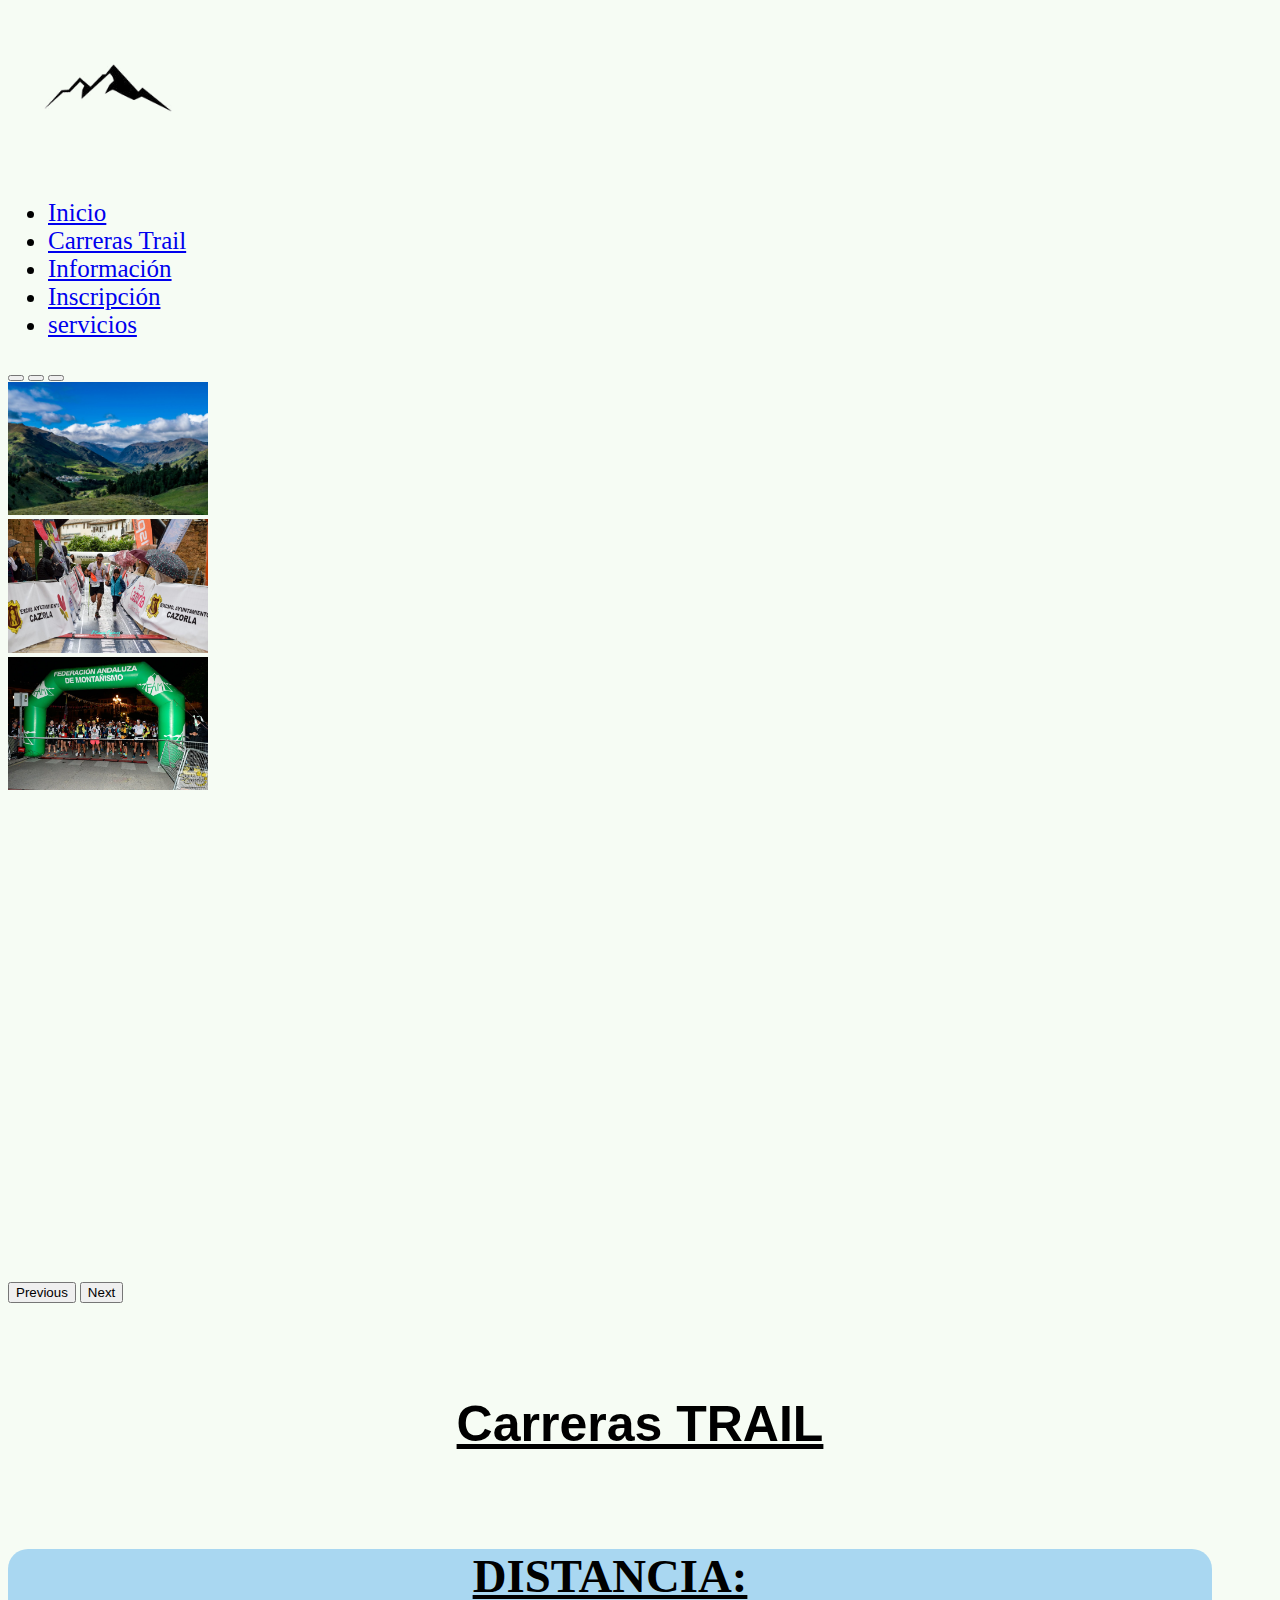
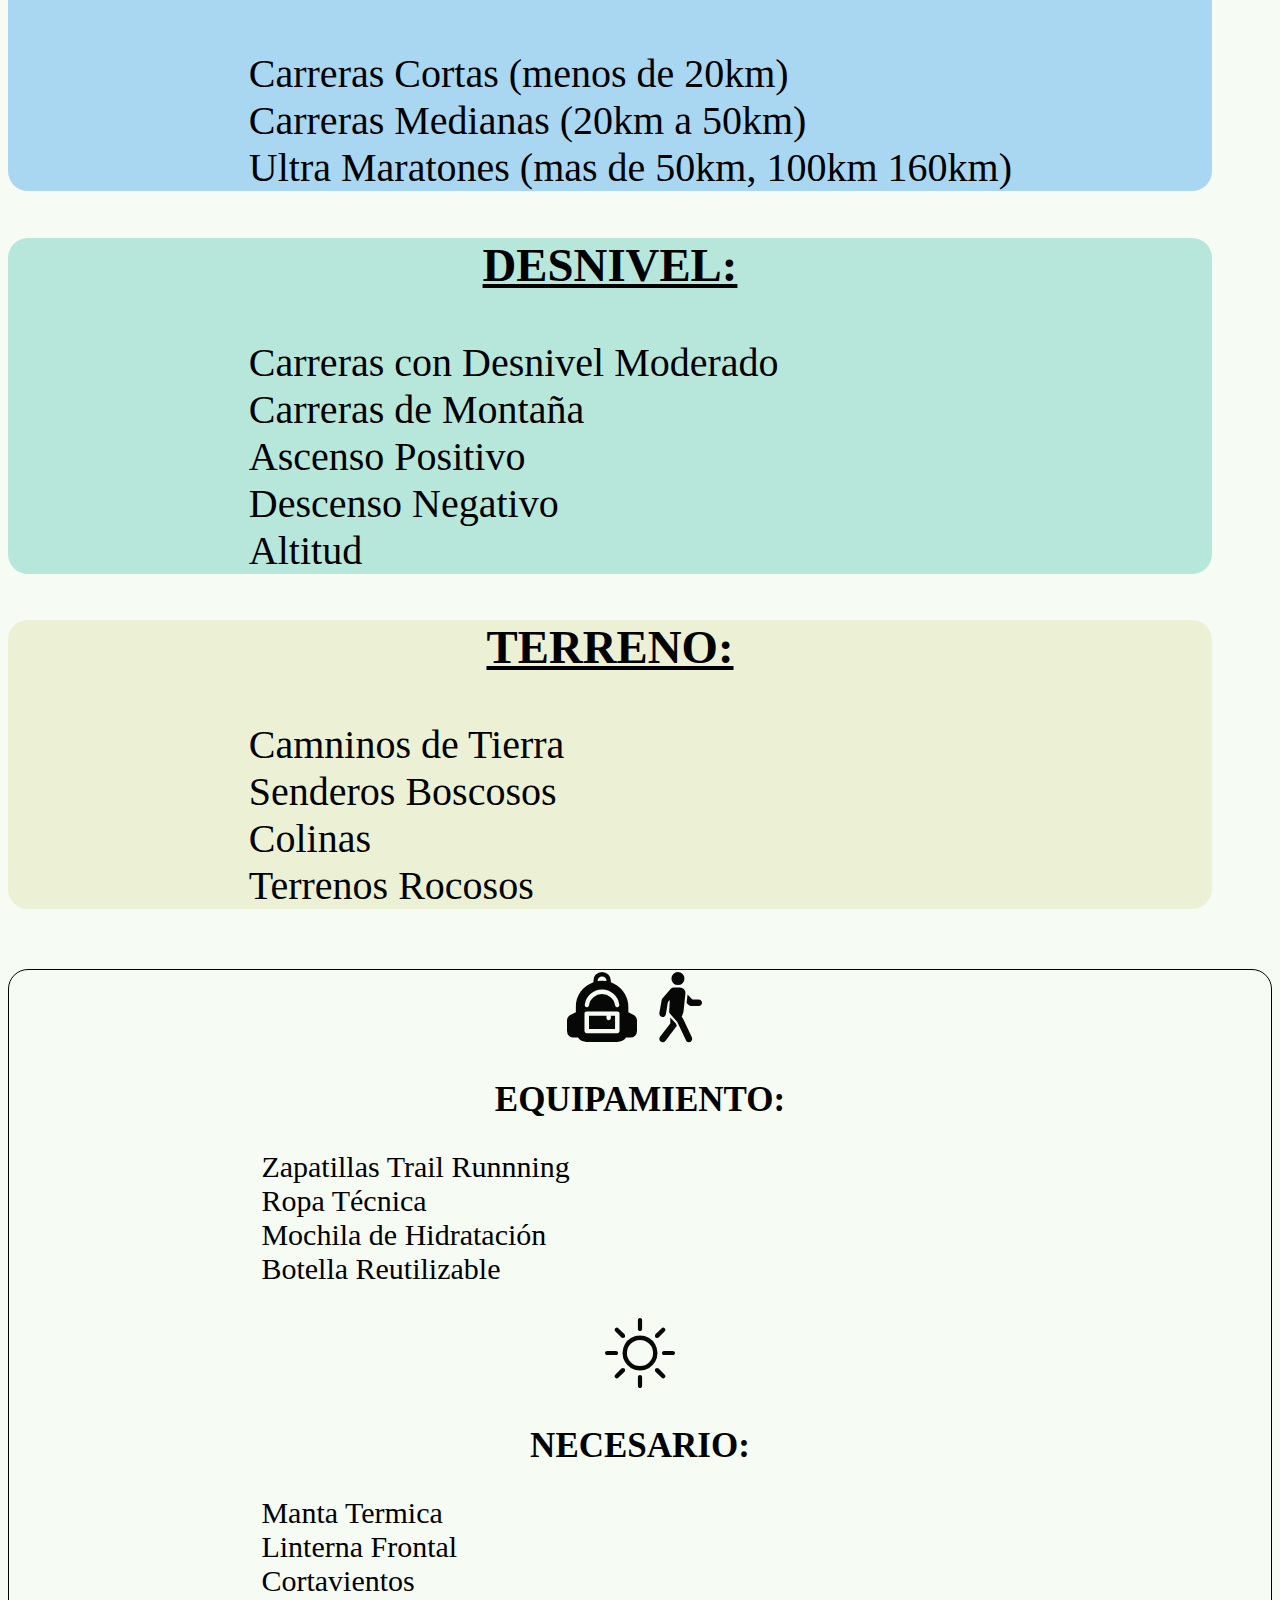
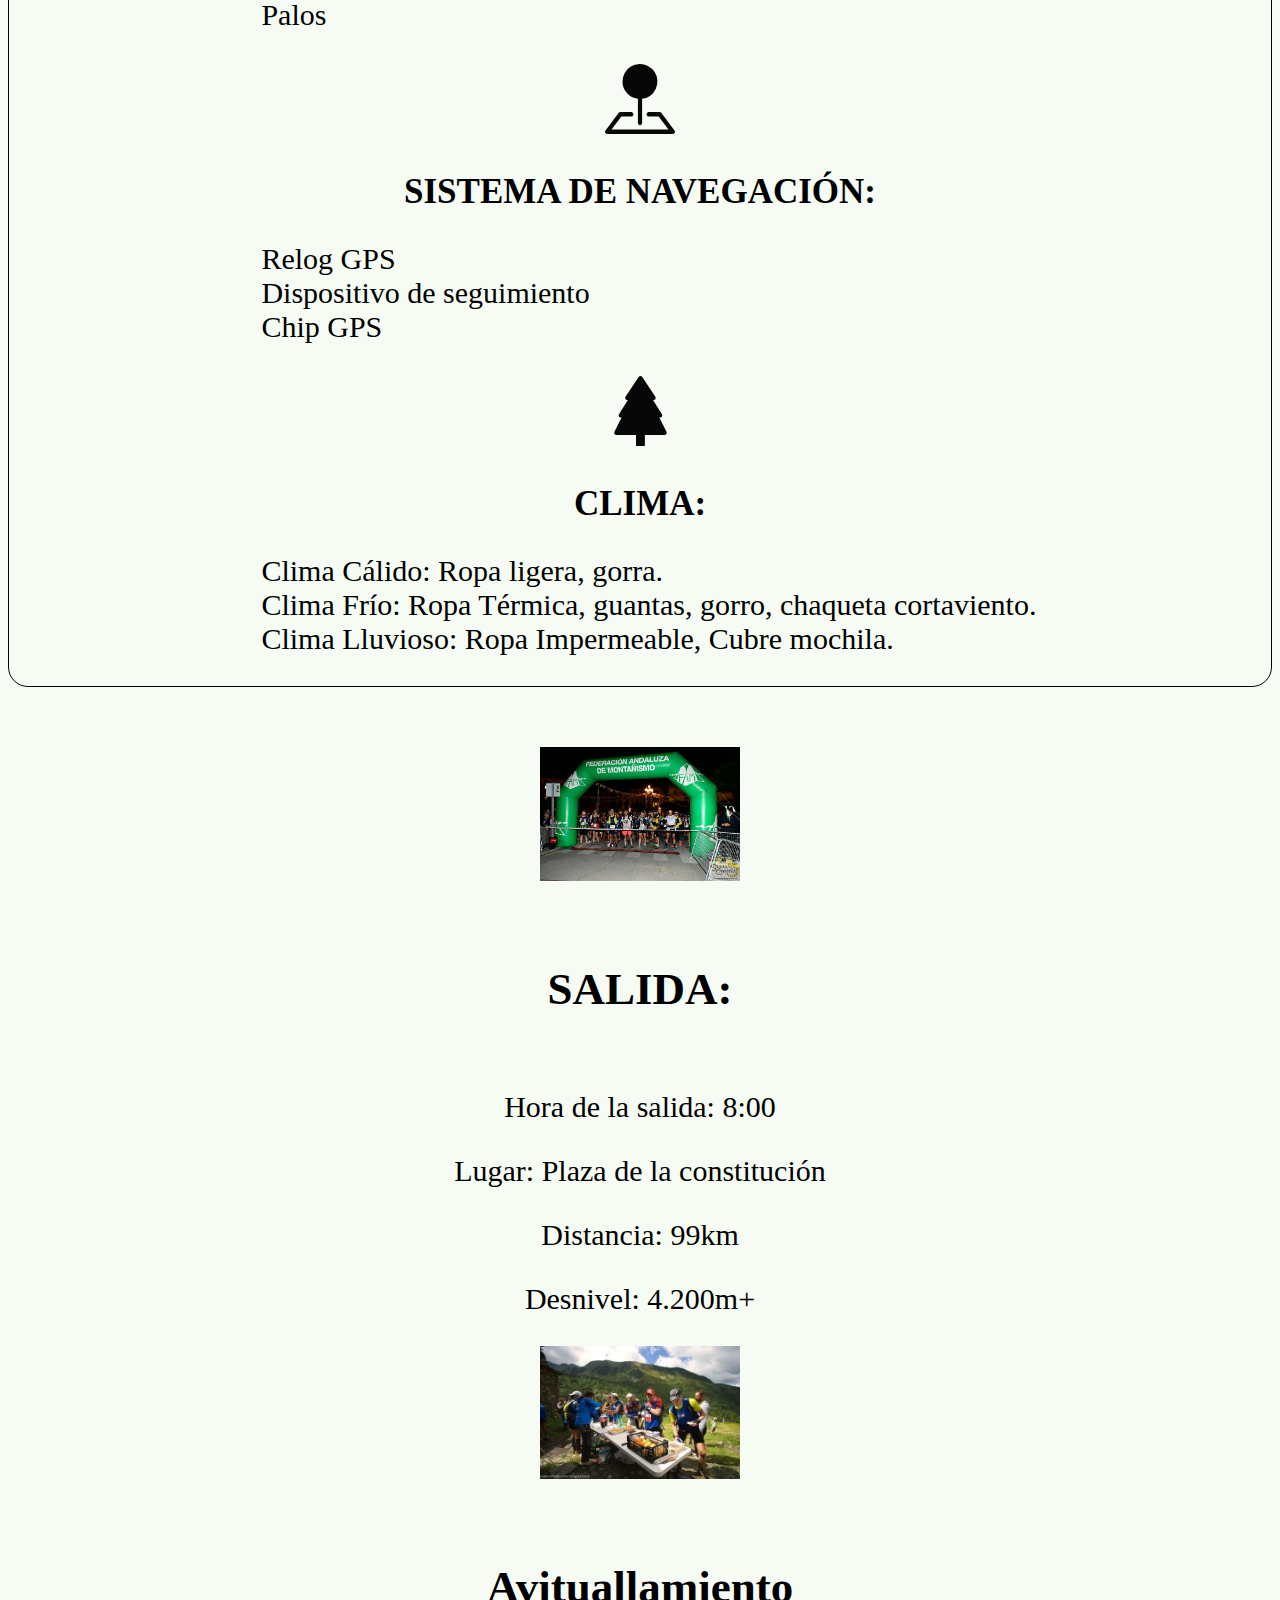
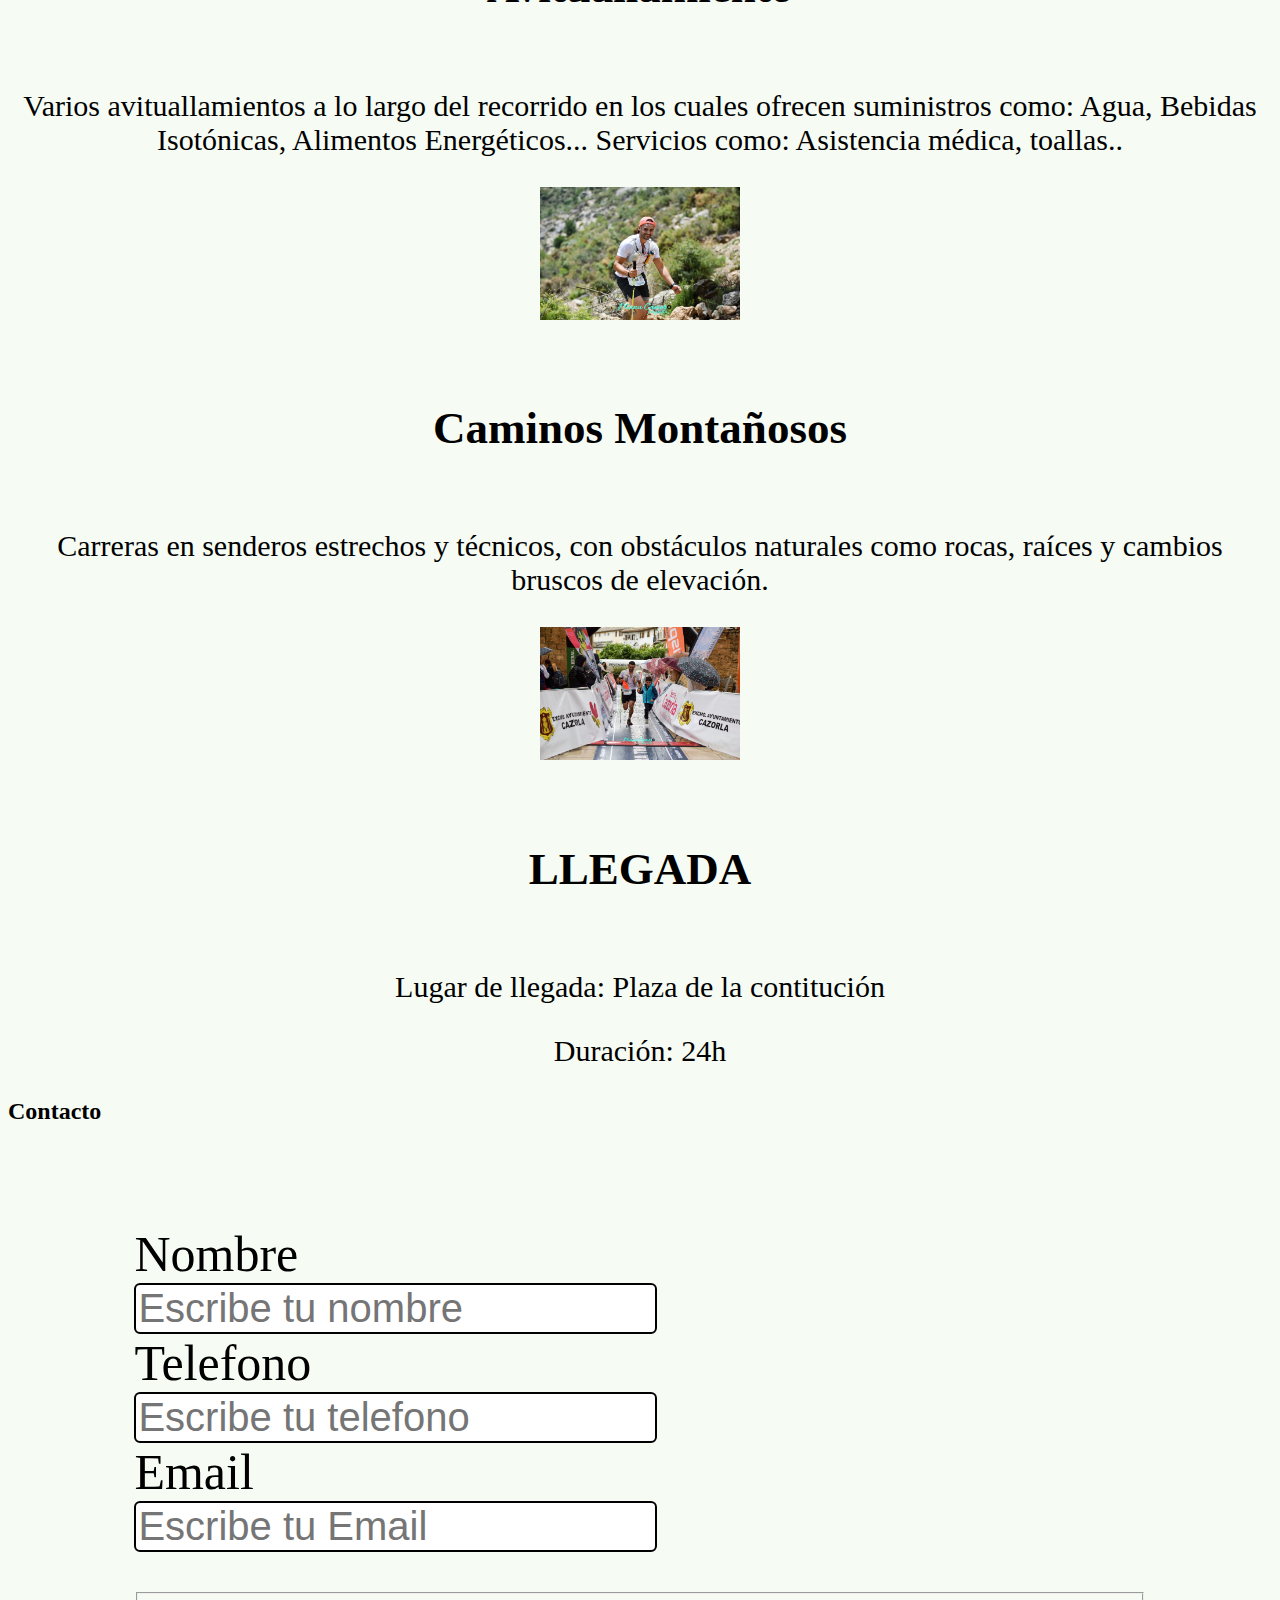
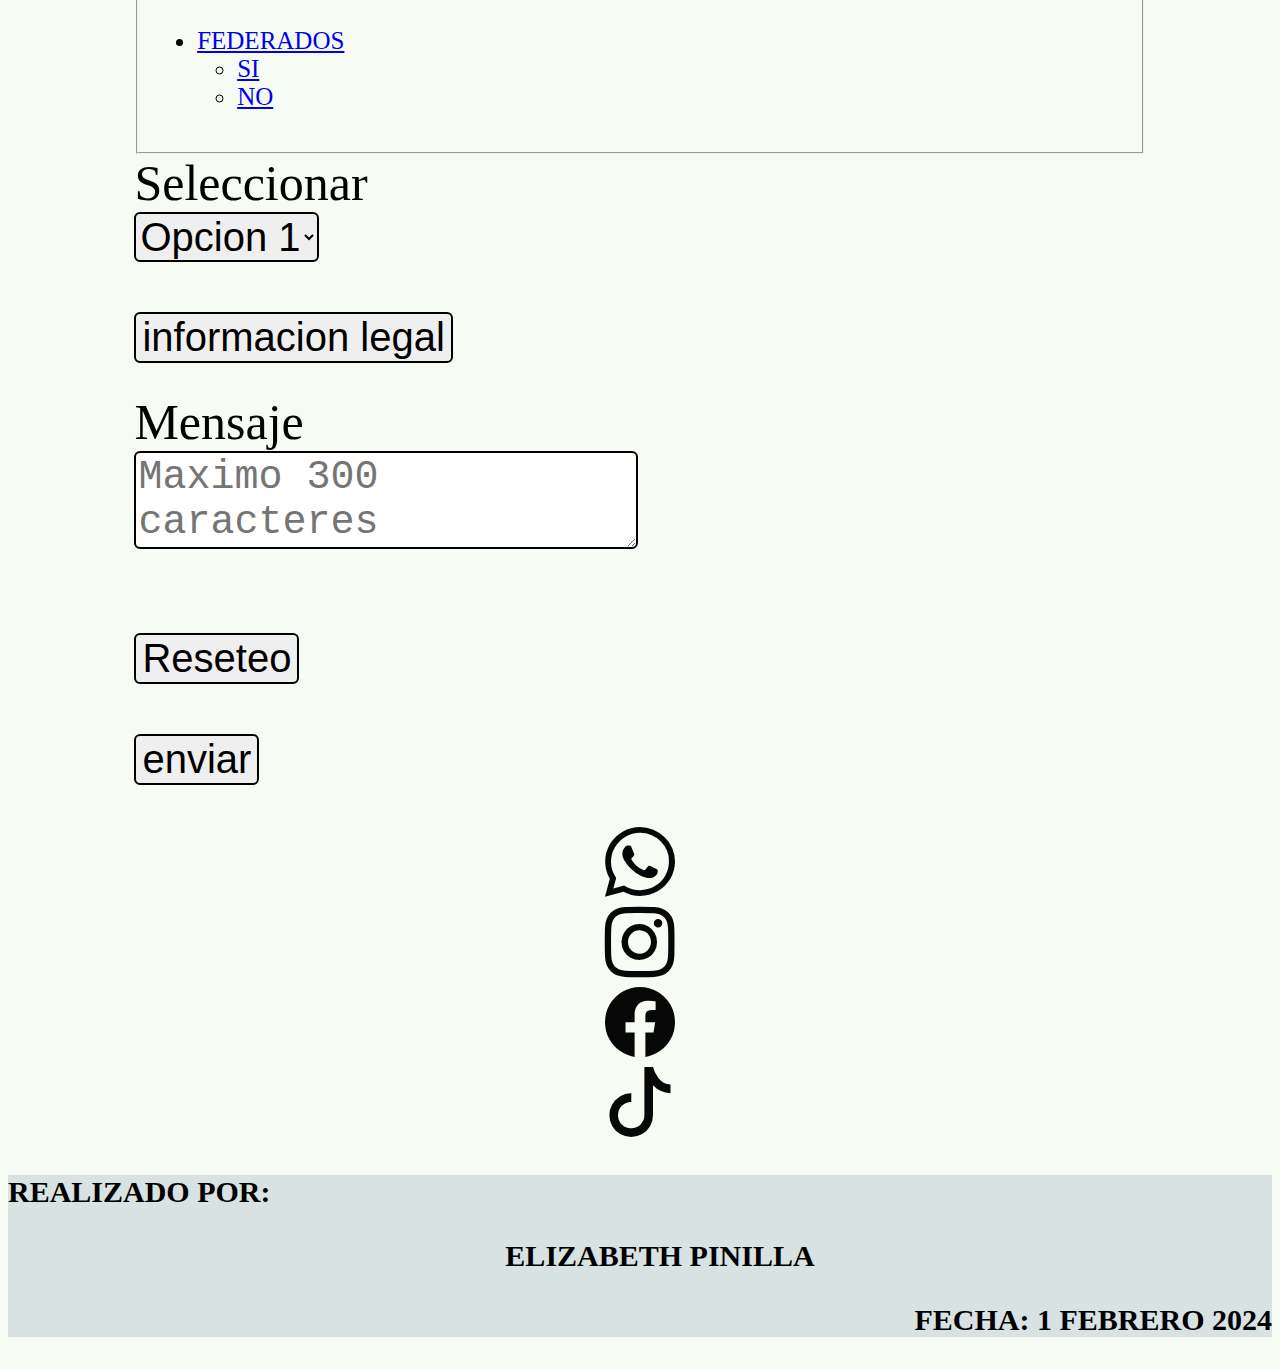
<file: index.html>
<!DOCTYPE html>
<html lang="es">
<head>
  <!--informacion del head-->
    <meta charset="UTF-8">
    <meta name="viewport" content="width=device-width, initial-scale=1.0">
    <title>Document</title>
    <link rel="stylesheet" href="css/estilos.css">
    <link href="https://cdn.jsdelivr.net/npm/bootstrap@5.3.2/dist/css/bootstrap.min.css" rel="stylesheet" integrity="sha384-T3c6CoIi6uLrA9TneNEoa7RxnatzjcDSCmG1MXxSR1GAsXEV/Dwwykc2MPK8M2HN" crossorigin="anonymous">

    <link rel="stylesheet" href="https://cdn.jsdelivr.net/npm/bootstrap-icons@1.11.3/font/bootstrap-icons.min.css">
</head>
<body>
    <!-- menu nav con logotipo-->
    <nav class="navbar bg-body-tertiary">
        <div class="container">
          <a class="navbar-brand" href="#">
            <img  src="img/logom.png" alt="esto es un logotipo" width="80" height="auto">
          </a>
        <!--añado el menu de navegacion dentro del nav del logo-->
        
<ul  class="nav nav-pills" >
        <li class="nav-item">
          <a class="nav-link " aria-current="page" href="#">Inicio</a>
        </li>
        <li class="nav-item">
          <a class="nav-link" href="#carreras">Carreras Trail </a>
        </li>
        <li class="nav-item">
          <a class="nav-link" href="#">Información</a>
        </li>
        <li class="nav-item">
          <a class="nav-link " href="#cont" aria-disabled="true">Inscripción</a>
        </li>
        <li class="nav-item">
          <a class="nav-link " href="servicios.html" aria-disabled="true">servicios</a>
        </li>
      </ul>
</div>
      </nav>
<!--añadimos un slider de fotos-->
<div class="container-fluid">
 <div id="carouselExampleIndicators" class="carousel slide" >
    <div class="carousel-indicators">
      <button type="button" data-bs-target="#carouselExampleIndicators" data-bs-slide-to="0" class="active" aria-current="true" aria-label="Slide 1"></button>
      <button type="button" data-bs-target="#carouselExampleIndicators" data-bs-slide-to="1" aria-label="Slide 2"></button>
      <button type="button" data-bs-target="#carouselExampleIndicators" data-bs-slide-to="2" aria-label="Slide 3"></button>
    </div>
    <div class="carousel-inner">
      <div class="carousel-item active">
        <img src="img/paisaje-2.jpg" class="d-block w-100" alt="..." height="auto" width="auto">

      </div>

      <div class="carousel-item">
        <img src="img/carrera1.jpg" class="d-block w-100" alt="..." height="auto">
      </div>
      <div class="carousel-item">
        <img src="img/salida.jpg" class="d-block w-100" height="auto" alt="...">
      </div>
    </div>
    <button class="carousel-control-prev" type="button" data-bs-target="#carouselExampleIndicators" data-bs-slide="prev">
      <span class="carousel-control-prev-icon" aria-hidden="true"></span>
      <span class="visually-hidden">Previous</span>
    </button>
    <button class="carousel-control-next" type="button" data-bs-target="#carouselExampleIndicators" data-bs-slide="next">
      <span class="carousel-control-next-icon" aria-hidden="true"></span>
      <span class="visually-hidden">Next</span>
    </button>
  </div>
 
   <!--h2 con titulo-->
 <h2 class="principal" id="carreras"> <u>Carreras TRAIL </u></h2>
   <!--bloque de tres columnas con contenido-->


  <div id="tresbloques" class="container text-center">
    <div class="row carreras">
      <div id="distacia" class="col">
    

              <u><h3>DISTANCIA:</h3></u>

              <p class="parrafo-listas">
                Carreras Cortas (menos de 20km) <br>
                Carreras Medianas (20km a 50km) <br>
                Ultra Maratones (mas de 50km, 100km 160km) <br>
              </p>
          
        </div>
        <div id="desnivel" class="col">
    

          <u><h3>DESNIVEL:</h3></u>

          <p class="parrafo-listas">
           Carreras con Desnivel Moderado <br>
           Carreras de Montaña <br>
          Ascenso Positivo<br>
          Descenso Negativo <br>
          Altitud <br>
          </p>
      
    </div>
    <div id="terreno" class="col">
    

      <u><h3>TERRENO:</h3></u>

      <p class="parrafo-listas">
        Camninos de Tierra<br>
        Senderos Boscosos <br>
        Colinas <br>
        Terrenos Rocosos<br>
      </p>
  
  </div>
        
 </div>   
 </div>
   





<!--bloque de 4 columnas con iconos y texto -->
<div id="cuatrobloques" class="container text-center">
  <div class="row align-items-start">
    <div class="col">
      <i class="bi bi-backpack2-fill"></i>
      <i class="bi bi-person-walking"></i>

      <h4 class="emoticono">EQUIPAMIENTO:</h4>
      <p class="parrafo-necesario">
        Zapatillas Trail Runnning<br>
        Ropa Técnica <br>
        Mochila de Hidratación <br>
        Botella Reutilizable<br>
     </p>
        
    </div>
    <div class="col">
      
      <i class="bi bi-sun"></i>
    <h4  class="emoticono"> NECESARIO:</h4>
    <p class="parrafo-necesario">
       Manta Termica <br>
       Linterna Frontal <br>
       Cortavientos <br>
       Palos<br>
    </p>

    </div>
    <div class="col">
      <i class="bi bi-pin-map-fill"></i>
    <h4  class="emoticono">SISTEMA DE NAVEGACIÓN:</h4> 
    <p class="parrafo-necesario">
      Relog GPS<br>
      Dispositivo de seguimiento<br>
      Chip GPS<br>
    </p>
    
    </div>
    <div class="col">
      <i class="bi bi-tree-fill"></i>
      <h4  class="emoticono">CLIMA:</h4>
      <p class="parrafo-necesario">
      Clima Cálido: Ropa ligera, gorra.<br>
      Clima Frío: Ropa Térmica, guantas, gorro, chaqueta cortaviento.<br>
      Clima Lluvioso: Ropa Impermeable, Cubre mochila.<br>
      </p>

    </div>
  </div>
</div>

<!--bloque de 2 columnas con foto y texto-->

<div class="container text-center">
  <div class="row align-items-start">
    <div id="titulo1" class="col">
      <img   src="img/salida.jpg" alt=" Imagen de la salida" width="800px">
    <h5 class="titulos"> SALIDA:</h5>

      <p>Hora de la salida: 8:00</p>
      <p>Lugar: Plaza de la constitución</p>
      <p>Distancia: 99km</p>
      <p>Desnivel: 4.200m+</p>

    </div>
    <div id="titulo2" class="col">
      <img  src="img/comida.jpg" alt=" Imagen del avituallamiento" width="95px" height="autopx">
    <h5 class="titulos">Avituallamiento</h5>
    <p>Varios avituallamientos a lo largo del recorrido en los cuales ofrecen suministros como: Agua, Bebidas Isotónicas, Alimentos Energéticos...
      Servicios como: Asistencia médica, toallas..
    </p>
    
    </div>
    
  </div>
</div>


<!-- bloque de 2 columnas de texto y foto-->
<div class="container text-center">
  <div class="row align-items-start">
    <div id="titulo3" class="col">
      <img  src="img/carrera2.jpg" alt=" Imagen de la salida" width="800px">
    <h5 class="titulos">Caminos Montañosos </h5>

      <p>Carreras en senderos estrechos y técnicos, con obstáculos naturales como rocas, raíces y cambios bruscos de elevación.</p>
      
    </div>
    <div  id="titulo4" class="col">
      <img  src="img/carrera1.jpg" alt=" Imagen del avituallamiento" width="800px" >
    <h5 class="titulos">LLEGADA</h5>
    <p> Lugar de llegada: Plaza de la contitución
    </p>
    <p>Duración: 24h</p>
    
    
    </div>
    
  </div>
</div>
<h2 id="cont">Contacto</h2>
<!--formulario-->
<div class="container text-center">
  <div class="row">
    <div class="col">
      
    </div>
    <div class="col-8">
      <!--NOMBRE-->
<div class="formulario2">
  <form  class="container text-center" name=" formulario" action="ejecutar-codigo.php" method="post" id="miformulario">
    <div>
      <label class="nombre" for="texto">Nombre</label><br>
      <input type="text" id="texto" placeholder="Escribe tu nombre" title="Obligatorio" 
      pattern="[a-z] {1,20}" required> <br>
    </div>
    
  <!--TELEFONO-->
    <div>
      <label class="telefono" for="telefono">Telefono</label><br>
      <input type="number" id="telefono" placeholder="Escribe tu telefono"  title="Obligatorio" min="9" required><br>
    </div>
    
    <!--EMAIL-->
  
    <div>
      <label class="correo" for="correo">Email</label><br>
      <input type="email" id="correo" placeholder="Escribe tu Email" title="Obligatorio" required><br>
    </div>
  <!-- BOTON DE RADIO SI NO-->
    <div class="federados">
     <fieldset>
      <ul class="nav nav-tabs">
       
              <li class="nav-item dropdown">
                <a class="nav-link dropdown-toggle" data-bs-toggle="dropdown" href="#" role="button" aria-expanded="false">FEDERADOS</a>
                <ul class="dropdown-menu">
                 <li><a class="dropdown-item" href="#">SI</a></li>
                 <li><a class="dropdown-item" href="#">NO</a></li>
          
        </ul>
        </li>
       </fieldset>
      </div>
  
      <label class="opciones" for="misopciones">Seleccionar</label><br>
              <select name="opciones" id="misopciones">
                <option value="opcion1">Opcion 1</option>
                <option value="opcion2">Opcion 2</option>
                <option value="opcion3">Opcion 3</option>
  
              </select><br>
  <!--casilla de verificacion de aviso legal-->
  
  <input class="aviso" type="submit" value="informacion legal" formaction="Aviso Legal"><br>
  
  <!--MENSAJE-->
  <div>
    <label class="mensaje" for="mimensaje">Mensaje</label><br>
    <textarea name="mensaje" id="mimensaje"  maxlength="300" placeholder="Maximo 300 caracteres"></textarea>
  </div><br>
  
  
  <!--boton de reseteo-->
  <input  class="reseteo" type="reset" value="Reseteo"> <br>
  
  <!--boton de enviar-->
  
  <input class="enviar" type="submit" value="enviar" ><br>
  </form>
  </div>
    </div>
    <div class="col">
      
    </div>
  </div>
</div>

<!--footer con iconos-->

<div class="container text-center">
  <div class="row align-items-start">
    <div class="col">
      <i class="bi bi-whatsapp"></i>
    </div>
    <div class="col">
      <i class="bi bi-instagram"></i>
    </div>
    <div class="col">
      <i class="bi bi-facebook"></i>
      </div>
    <div class="col">
    <i class="bi bi-tiktok"></i>
    </div>
    
  </div>

    </div>
 
<!--copyrighty-->
<h6> <p class="inicio">REALIZADO POR:</p>

<ul class="final">
<p>ELIZABETH PINILLA</P>
<P class="fecha">FECHA: 1 FEBRERO 2024</P>
</ul>
</h6>
</div>
 







  <script src="https://cdn.jsdelivr.net/npm/bootstrap@5.3.2/dist/js/bootstrap.bundle.min.js" integrity="sha384-C6RzsynM9kWDrMNeT87bh95OGNyZPhcTNXj1NW7RuBCsyN/o0jlpcV8Qyq46cDfL" crossorigin="anonymous"></script>

</body>
</html>
</file>
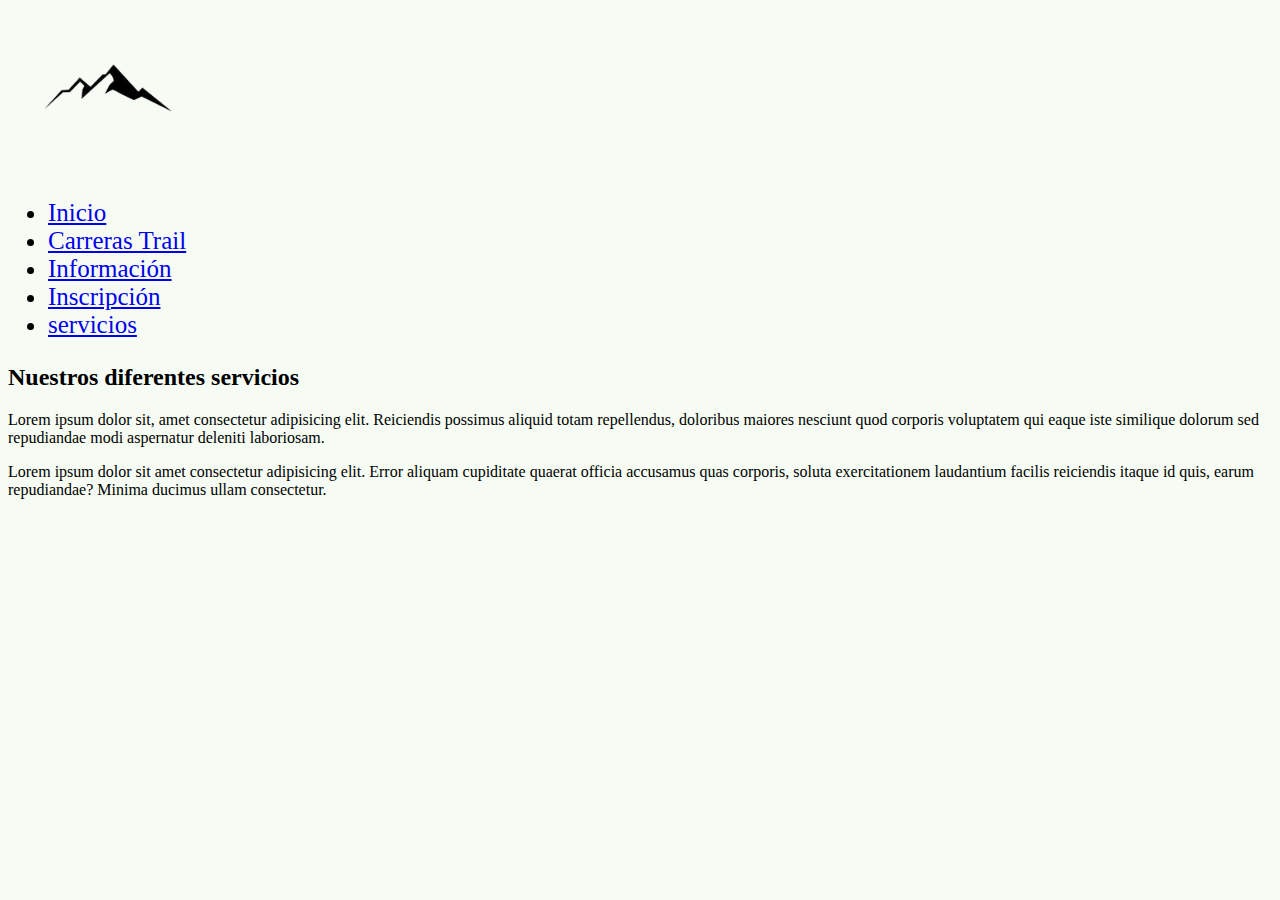
<file: servicios.html>
<!DOCTYPE html>
<html lang="es">
<head>
    <meta charset="UTF-8">
    <meta name="viewport" content="width=device-width, initial-scale=1.0">
    <title>Document</title>
    <link rel="stylesheet" href="css/estilos.css">
    <link href="https://cdn.jsdelivr.net/npm/bootstrap@5.3.2/dist/css/bootstrap.min.css" rel="stylesheet" integrity="sha384-T3c6CoIi6uLrA9TneNEoa7RxnatzjcDSCmG1MXxSR1GAsXEV/Dwwykc2MPK8M2HN" crossorigin="anonymous">

    <link rel="stylesheet" href="https://cdn.jsdelivr.net/npm/bootstrap-icons@1.11.3/font/bootstrap-icons.min.css">

</head>
<body>
    <nav class="navbar bg-body-tertiary">
        <div class="container">
          <a class="navbar-brand" href="#">
            <img  src="img/logom.png" alt="esto es un logotipo" width="80" height="auto">
          </a>
        <!--añado el menu de navegacion dentro del nav del logo-->
        
<ul  class="nav nav-pills" >
        <li class="nav-item">
          <a class="nav-link " aria-current="page" href="index.html">Inicio</a>
        </li>
        <li class="nav-item">
          <a class="nav-link" href="#carreras">Carreras Trail </a>
        </li>
        <li class="nav-item">
          <a class="nav-link" href="#">Información</a>
        </li>
        <li class="nav-item">
          <a class="nav-link " href="#cont" aria-disabled="true">Inscripción</a>
        </li>
        <li class="nav-item">
          <a class="nav-link " href="servicios.html" aria-disabled="true">servicios</a>
        </li>
      </ul>
    </div>
      </nav>
<h2>Nuestros diferentes servicios </h2>
      <p>
        Lorem ipsum dolor sit, amet consectetur adipisicing elit. Reiciendis possimus aliquid totam repellendus, doloribus maiores nesciunt quod corporis voluptatem qui eaque iste similique dolorum sed repudiandae modi aspernatur deleniti laboriosam.

      </p>
      <p>Lorem ipsum dolor sit amet consectetur adipisicing elit. Error aliquam cupiditate quaerat officia accusamus quas corporis, soluta exercitationem laudantium facilis reiciendis itaque id quis, earum repudiandae? Minima ducimus ullam consectetur.

      </p>
</body>
</html>
</file>
<file: css/estilos.css>
nav.bg-body-tertiary {
    
    background-color: rgb(246, 252, 244) !important;
}

body{
    background-color: rgb(246, 252, 244) !important;
}

/*
.





}


form{
    width: 100%;
    padding: 3%;
    margin: center;
    background-color: whhite;
    
}

.federados{
    text-align: center;
    border: 1px solid black;
    text-decoration: none;


}

*/
p.parrafo-listas{
    text-align: left;
    margin-left: 20%;
    
}

p.parrafo-necesario{
    text-align: left;
    margin-left: 20%;
    font-size: 30px;
    font-family: 'Times New Roman', Times, serif;
}
.carreras div.col{
    border: 0px solid black;
    margin-right: 60px;
    border-radius: 20px;
  
}

form{
    margin-top: 80px;
}
.formulario2{
    display: flex;
    flex-direction: column;
    margin: 0 10%;
    justify-content: center;
    border-radius: 2px;
    

}
.carousel-inner{
    height: 900px;
}
.carousel-item{
    width: 400px;
}
.container {
    font-size: 25px;
    
}
h2.principal{
    text-align: center;
   font-size: 50px;
   font-family: Impact, Haettenschweiler, 'Arial Narrow Bold', sans-serif; 
   padding-top: 50px;
   padding-bottom: 50px;}

   i{
    color: rgb(8, 7, 7);
    font-size: 70px;
   
   }

#tresbloques{
    margin-bottom: 40px;
   
}
.enviar{
    margin-top: 50px;
    border: 2px solid black;
    border-radius: 6px;
    font-size: 40px;
    margin-bottom: 40px;
}
.reseteo{
    margin-top: 50px;
    border: 2px solid black;
    border-radius: 6px;
    font-size: 40px;
}

#mimensaje{
    
    border: 2px solid black;
    border-radius: 6px;
    font-size: 40px;
}
.mensaje{
    font-size: 50px;
}
.aviso{
    margin-top: 50px;
    border: 2px solid black;
    border-radius: 6px;
    font-size: 40px;
    margin-bottom: 30px;
}

.opciones{
    font-size: 50px;
}

#misopciones{
   
    border: 2px solid black;
    border-radius: 6px;
    font-size: 40px;
}

.correo{
    font-size: 50px;
}

#correo{

    border: 2px solid black;
    border-radius: 6px;
    font-size: 40px;
    margin-bottom: 40px;
}

#telefono{
   
    border: 2px solid black;
    border-radius: 6px;
    font-size: 40px;
}

.telefono{
    font-size: 50px;
}
#texto{
    
    border: 2px solid black;
    border-radius: 6px;
    font-size: 40px;
}
.nombre{
    font-size: 50px;
}
h6{
    background-color: rgb(217, 226, 226) ;
    
    
}
.final{
    font-size: 30px;
    font-family: Cambria, Cochin, Georgia, Times, 'Times New Roman', serif;
    text-align: left;
    text-align: center;

}
.fecha{
    text-align: right;
    font-family: Cambria, Cochin, Georgia, Times, 'Times New Roman', serif;
}
.inicio{
    font-size: 30px;
    text-align: left;
    font-family: Cambria, Cochin, Georgia, Times, 'Times New Roman', serif;
}
.col{
    text-align:center;
    
    
}
#distacia{
    
    background-color: rgb(169, 215, 241);
    font-size: 40px;
}
#desnivel{
    background-color: rgb(183, 231, 219);
    font-size: 40px;
}
#terreno{
  background-color: rgb(236, 240, 213);
  font-size: 40px;
}
img{
    width: 200px;
}

#cuatrobloques{
    margin-top: 60px;
    margin-bottom: 60px;
    border: 1px solid black;
    border-radius: 20px;
   
}

.emoticono{
    font-size: 35px;
    margin-top: 30px;
    margin-bottom: 30px;

}

.titulos{
    font-size: 45px;

}
#titulo1{
    font-size: 30px;
}
#titulo2{
    font-size: 30px;
}
#titulo3{
    font-size: 30px;
}
#titulo4{
    font-size: 30px;
}
</file>
